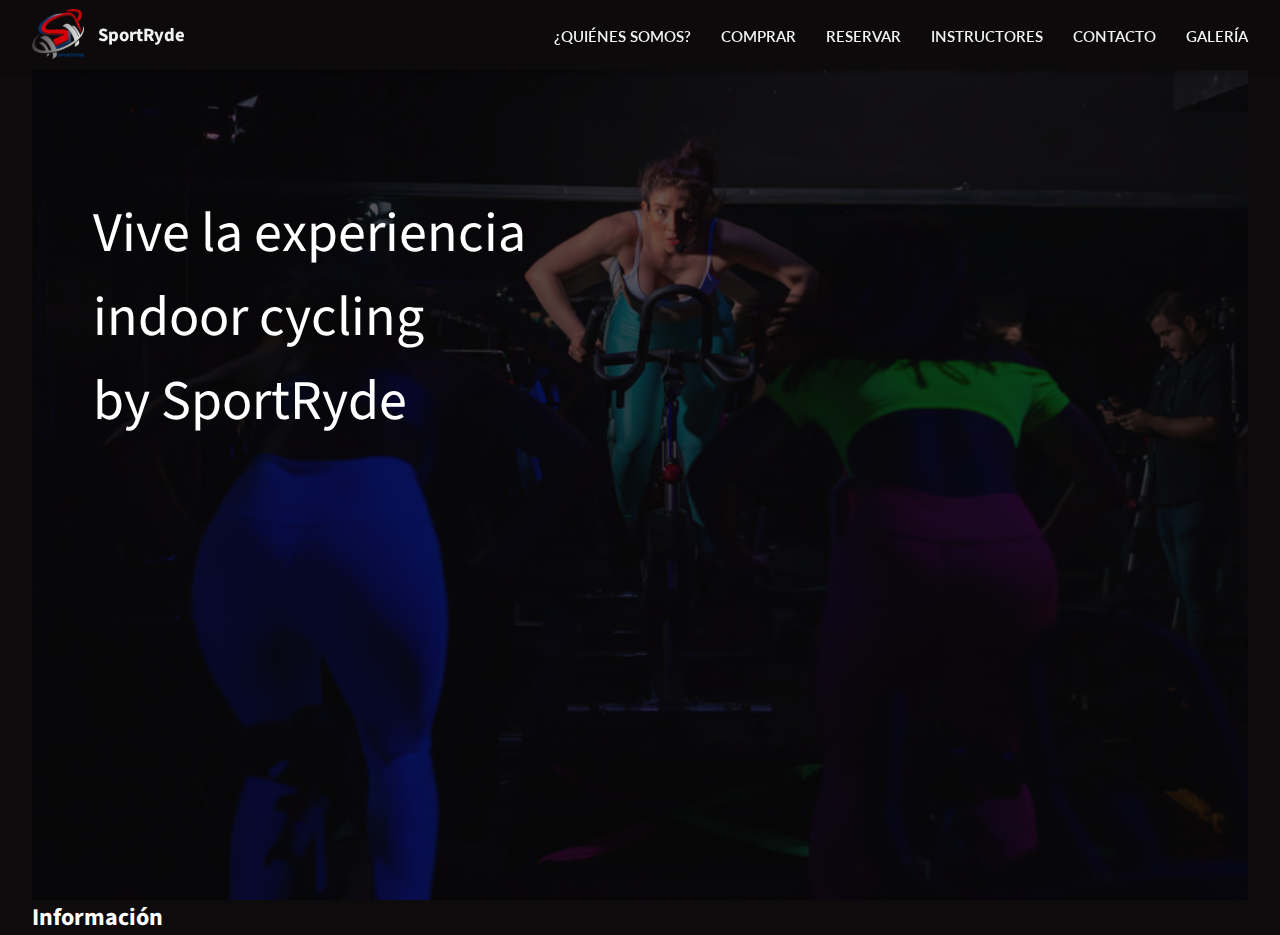
<file: index.html>
<!DOCTYPE html>
<html lang="en">
  <head>
    <meta charset="UTF-8" />
    <meta http-equiv="X-UA-Compatible" content="IE=edge" />
    <meta name="viewport" content="width=device-width, initial-scale=1.0" />
    <title>SportRyde</title>
    <link rel="icon" type="image/jpg" href="./images/sportryde.png" />
    <link rel="preconnect" href="https://fonts.gstatic.com" />
    <link
      href="https://fonts.googleapis.com/css2?family=Source+Sans+Pro:wght@200;300;400;600;700;900&display=swap"
      rel="stylesheet"
    />
    <link rel="preconnect" href="https://fonts.gstatic.com" />
    <link
      href="https://fonts.googleapis.com/css2?family=Lato:wght@100;300;400;700;900&display=swap"
      rel="stylesheet"
    />
    <link rel="stylesheet" href="./css/styles.css" />
    <script
      type="text/javascript"
      src="https://ajax.googleapis.com/ajax/libs/jquery/1.10.2/jquery.min.js"
    ></script>
    <script
      type="text/javascript"
      src="https://cdn.conekta.io/js/latest/conekta.js"
    ></script>
  </head>
  <body>
    <header class="header">
      <div class="container">
        <i class="icon-menu burger-button" id="burger-menu"></i>
        <div class="header-wrapper">
          <div class="logo">
            <figure>
              <a href="./index.html" class="home">
                <img
                  src="./images/sportryde.png"
                  alt="Logo de http://sportryde.com"
                />
              </a>
            </figure>
            <h3>
              <a href="./index.html">SportRyde</a>
            </h3>
          </div>
          <nav class="menu">
            <ul>
              <li>
                <a href="aboutus.html" class="menu-link">¿QUIÉNES SOMOS?</a>
              </li>
              <li>
                <a href="buy.html" class="menu-link">COMPRAR</a>
              </li>
              <li>
                <a href="reserve.html" class="menu-link">RESERVAR</a>
              </li>
              <li>
                <a href="coaches.html" class="menu-link">INSTRUCTORES</a>
              </li>
              <li>
                <a href="contact.html" class="menu-link">CONTACTO</a>
              </li>
              <li>
                <a href="gallery.html" class="menu-link">GALERÍA</a>
              </li>
            </ul>
          </nav>
        </div>
      </div>
    </header>
    <section class="hero">
      <div class="container">
        <h1 class="slogan">
          Vive la experiencia <br />
          indoor cycling <br />
          by SportRyde
        </h1>
        <img src="./images/portada.jpg" class="cover" alt="Imagen de portada" />
      </div>
    </section>
    <section class="info">
      <div class="container">
        <h2>Información</h2>
      </div>
    </section>
    <script src="./JS/index.js"></script>
  </body>
</html>
</file>
<file: css/styles.css>
@font-face {
  font-family: "icomoon";
  src: url("../fonts/icomoon.eot?5kjf65");
  src: url("../fonts/icomoon.eot?5kjf65#iefix") format("embedded-opentype"),
    url("../fonts/icomoon.ttf?5kjf65") format("truetype"),
    url("../fonts/icomoon.woff?5kjf65") format("woff"),
    url("../fonts/icomoon.svg?5kjf65#icomoon") format("svg");
  font-weight: normal;
  font-style: normal;
  font-display: block;
}

[class^="icon-"],
[class*=" icon-"] {
  /* use !important to prevent issues with browser extensions that change fonts */
  font-family: "icomoon" !important;
  speak: none;
  font-style: normal;
  font-weight: normal;
  font-variant: normal;
  text-transform: none;
  line-height: 1;

  /* Better Font Rendering =========== */
  -webkit-font-smoothing: antialiased;
  -moz-osx-font-smoothing: grayscale;
}

.icon-email:before {
  content: "\e945";
}
.icon-user:before {
  content: "\e971";
}
.icon-lock:before {
  content: "\e98f";
}
.icon-switch:before {
  content: "\e9b6";
}
.icon-menu:before {
  content: "\e9bd";
}
.icon-cross:before {
  content: "\ea0f";
}
.icon-facebook:before {
  content: "\ea91";
}
.icon-instagram:before {
  content: "\ea92";
}

* {
  box-sizing: border-box;
  padding: 0;
  margin: 0;
}

body {
  background-color: #0d0b0c;
  color: #fff;
}

a {
  text-decoration: none;
  cursor: pointer;
  color: #fff;
}

html {
  font-family: "Lato", "Source Sans Pro", sans-serif;
}

h1,
h2,
h3,
h4,
h5,
h6 {
  font-family: "Source Sans Pro", "Lato", sans-serif;
}

.container {
  max-width: 95%;
  height: inherit;
  margin: 0 auto;
}

.header {
  height: 70px;
  width: 100%;
  position: fixed;
  z-index: 3;
  background-color: #0d0b0c;
  opacity: 0.95;
  box-shadow: 0 2px 4px 0 rgba(0, 0, 0, 0.25);
}

.header-wrapper {
  height: inherit;
  display: flex;
  justify-content: space-between;
  align-items: center;
}

.logo {
  height: 50px;
  display: inherit;
  align-items: inherit;
}

.logo figure a img {
  height: 50px;
}

.logo h3 {
  margin-left: 10%;
}

.menu ul {
  display: flex;
  list-style: none;
}

.menu ul li {
  margin-left: 30px;
}

.menu ul li a {
  font-size: 15px;
  font-weight: 600;
}

.menu-link:hover {
  opacity: 0.5;
}

.burger-button {
  display: none;
  font-size: 30px;
  position: fixed;
  right: 1em;
  top: 20px;
}

.hero {
  height: 100vh;
  overflow: hidden;
  padding-top: 70px;
}

.hero .container {
  position: relative;
}

.slogan {
  position: inherit;
  z-index: 2;
  padding: 10% 5%;
  font-size: 3.5em;
  font-weight: initial;
  line-height: 1.5;
}

.cover {
  position: absolute;
  z-index: 1;
  left: 0;
  right: 0;
  top: 0;
  bottom: 0;
  width: 100%;
  height: 100vh;
  opacity: 0.4;
  object-fit: cover;
}

@media screen and (max-width: 1024px) {
  .burger-button {
    display: block;
  }

  .header-wrapper {
    padding: 0;
  }

  .logo {
    margin-left: 1em;
  }

  .menu {
    width: 100%;
    position: fixed;
    top: -110vh;
    display: flex;
    background-color: #0d0b0c;
    opacity: 0.95;
  }

  .menu.is-active {
    top: 70px;
  }

  .menu ul {
    width: 100%;
    display: block;
  }

  .menu ul li {
    border-bottom: 1px solid white;
    margin: 0;
  }

  .menu-link {
    display: block;
    padding: 1em;
    font-size: 1.3em;
  }
}
</file>
